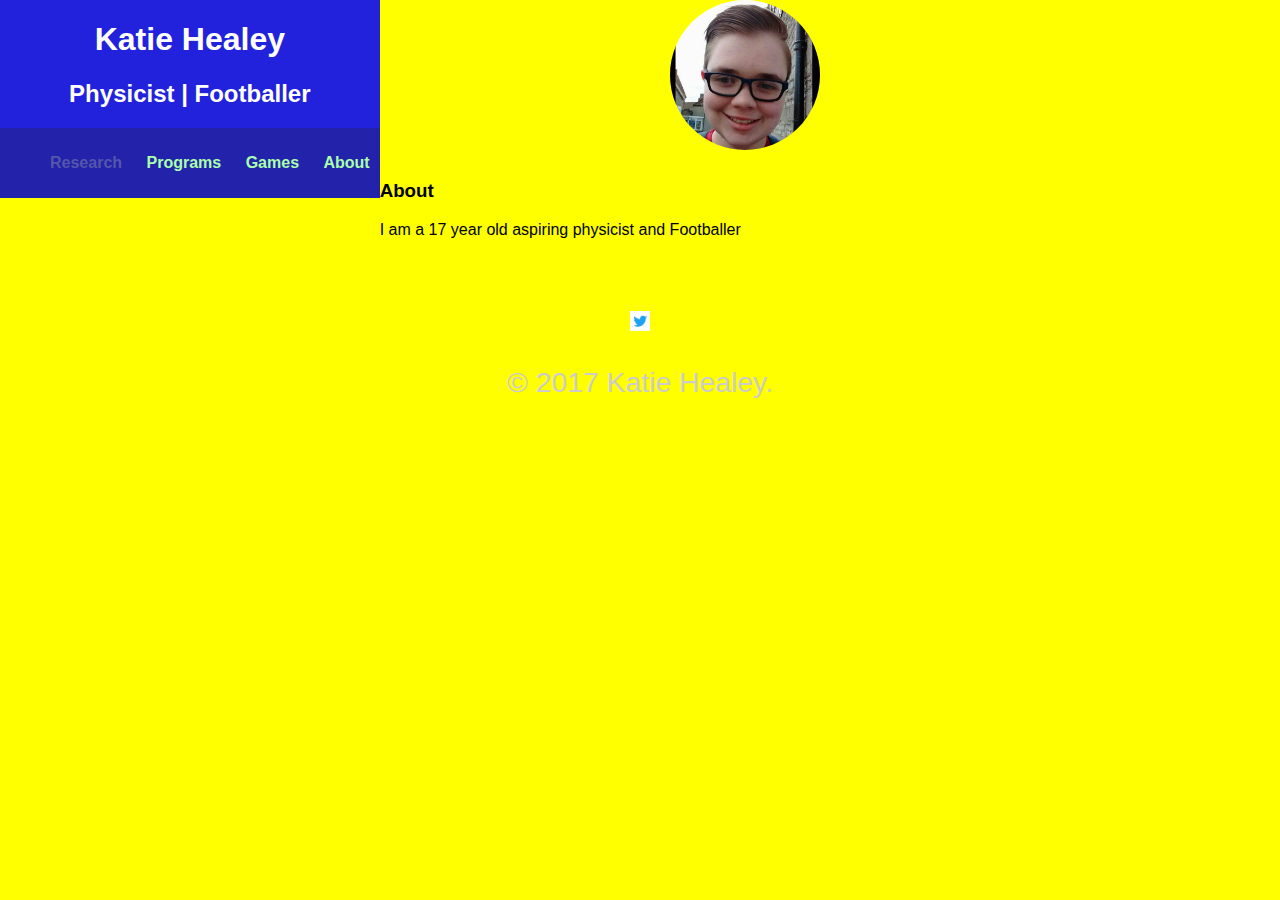
<file: about.html>
<!DOCTYPE html>
<html>
  <head>
    <meta charset="utf-8">
    <title>Katie Healey | Physicist | Footballer</title>
    <link rel="stylesheet" href="normalize.css" type="text/css">
    <link rel="stylesheet" href="main.css" type="text/css">
  </head>
  <body>
    <header>
      <a href="index.html" id="logo">
        <h1>Katie Healey</h1>
        <h2>Physicist | Footballer</h2>
      </a>
      <nav>
          <ul>
            <li><a href="Index.html" class="selected">Research</a></li>
            <li><a href="programs.html">Programs</a></li>
            <li><a href="games.html">Games</a></li>
            <li><a href="about.html">About</a></li>
          </ul>
      </nav>
    </header>
    <div id="wrapper">
      <section>
  <img src="Profile.jpg" alt="Picture of Katie Healey" class = "profile-photo">
        <h3>About</h3>
        <p>I am a 17 year old aspiring physicist and Footballer</p>
      </section>
      <footer>
        <a href="https://twitter.com/katiealexh"><img src="twitter.jpg" alt="Twitter logo" class="social-icon"></a>
        <p>&copy; 2017 Katie Healey.</p>
      </footer>
     </div>
  </body> 
</html>
</file>
<file: main.css>
a {
text-decoration: none;
  color: #AAFFAA;
}
#wrapper{
max-width: 940px;
  margin: 0 auto;
  padding:0 5%;
}
#logo {
text-align: center;
margin:0;
}
Header{
  background: #2222DD;
  float: left;
  margin: 0 0 30px 0;
  padding:0 0 0 0:
}
h1, h2 {
color: #FFFFFF;
}

body {
background-color: yellow;
}
img {
max-width: 100%
}

/*************************************************************
Research
*************************************************************/
#research {
 margin: 0;
 padding: 0;
 list-style: none;
}
#research li {
float: left;
width: 45%;
margin: 2.5%;
background-color: #F5F5F5;
}
#research li a p{
  margin: 0;
  padding: 5%;
  font-size: 0.75cm;
  color:#BDC3C7
}
/*************************************************************
Nav
*************************************************************/
nav {
  background: #2222AA;
  text-align: center;
  padding: 10px 0;
  margin: 0 0 0;
}
nav a.selected, nav a:hover{
  color: #5555AA
}
nav li {
  display: inline-block;
}
nav a {
  font-weight: 800;
  padding: 15px 10px;
}
/*************************************************************
Footer
*************************************************************/
footer {
  font-size: 0.75cm;
  text-align: center;
  clear: both;
  padding-top: 50px;
  color: #CCC;
}
.social-icon {
  width: 20px;
  height: 20px;
  margin: 0 5px;
}
/**************************************************************
About
**************************************************************/
.profile-photo{
  display:block;
  max-width: 150px;
  margin: 0 auto 30px;
  border-radius: 100%; 
}
</file>
